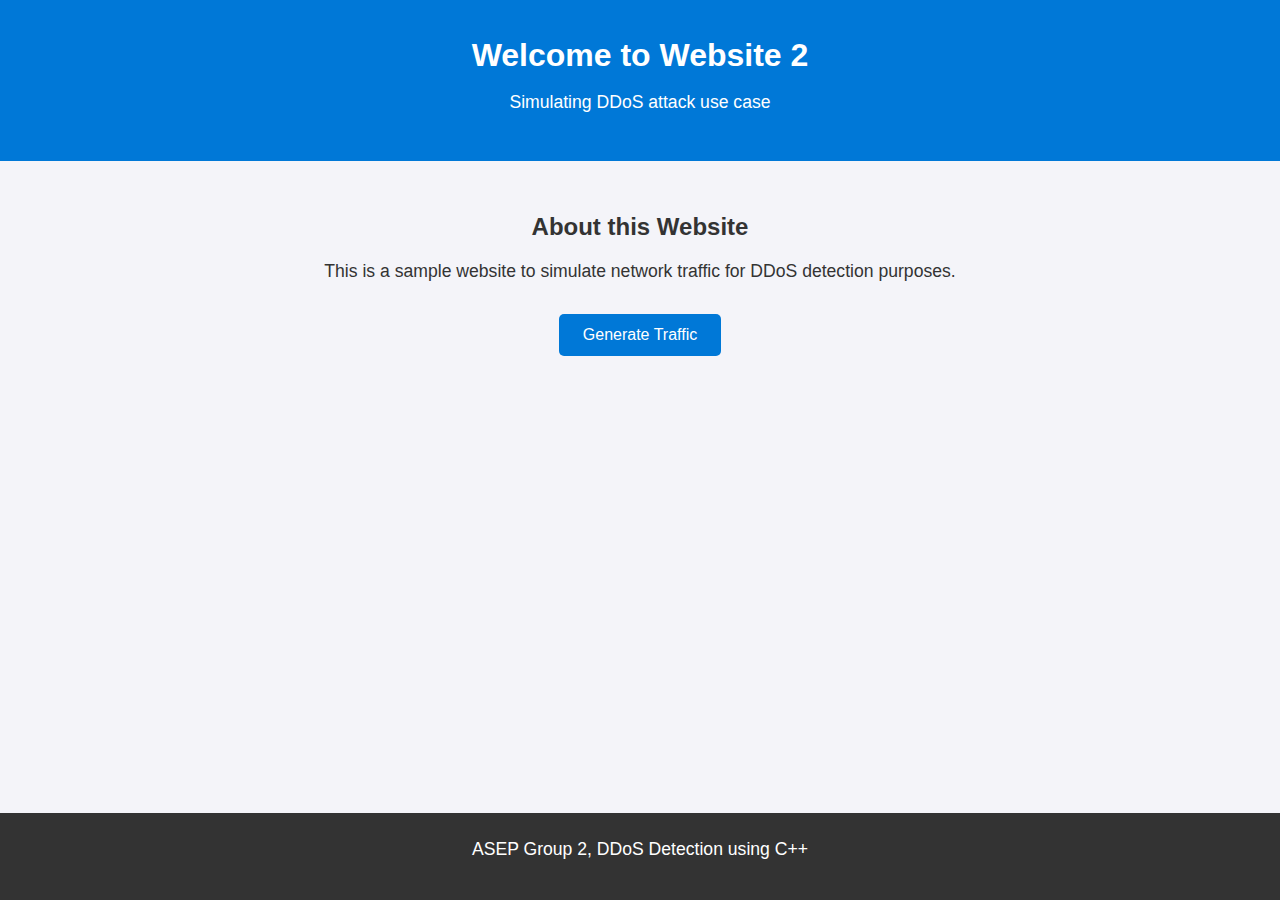
<file: index.html>
<!DOCTYPE html>
<html lang="en">
<head>
    <meta charset="UTF-8">
    <meta name="viewport" content="width=device-width, initial-scale=1.0">
    <title>Website 2 - DDoS Simulation</title>
    <link rel="stylesheet" href="website2_styles.css">
</head>
<body>
    <header>
        <h1>Welcome to Website 2</h1>
        <p>Simulating DDoS attack use case</p>
    </header>
    <main>
        <h2>About this Website</h2>
        <p>This is a sample website to simulate network traffic for DDoS detection purposes.</p>
        <a href="#" class="btn">Generate Traffic</a>
    </main>
    <footer>
        <p>ASEP Group 2, DDoS Detection using C++</p>
    </footer>
</body>
</html>
</file>
<file: website2_styles.css>
/* styles.css */

body {
    font-family: Arial, sans-serif;
    margin: 0;
    padding: 0;
    background-color: #f4f4f9;
    color: #333;
}

header {
    background-color: #0078d7;
    color: white;
    text-align: center;
    padding: 1rem 0;
}

main {
    padding: 2rem;
    text-align: center;
}

h1 {
    margin-bottom: 1rem;
}

p {
    font-size: 1.1rem;
    margin-bottom: 2rem;
}

footer {
    background-color: #333;
    color: white;
    text-align: center;
    padding: 0.5rem 0;
    position: fixed;
    bottom: 0;
    width: 100%;
}

.btn {
    display: inline-block;
    padding: 0.75rem 1.5rem;
    background-color: #0078d7;
    color: white;
    text-decoration: none;
    border-radius: 5px;
    font-size: 1rem;
}

.btn:hover {
    background-color: #005bb5;
}
</file>
